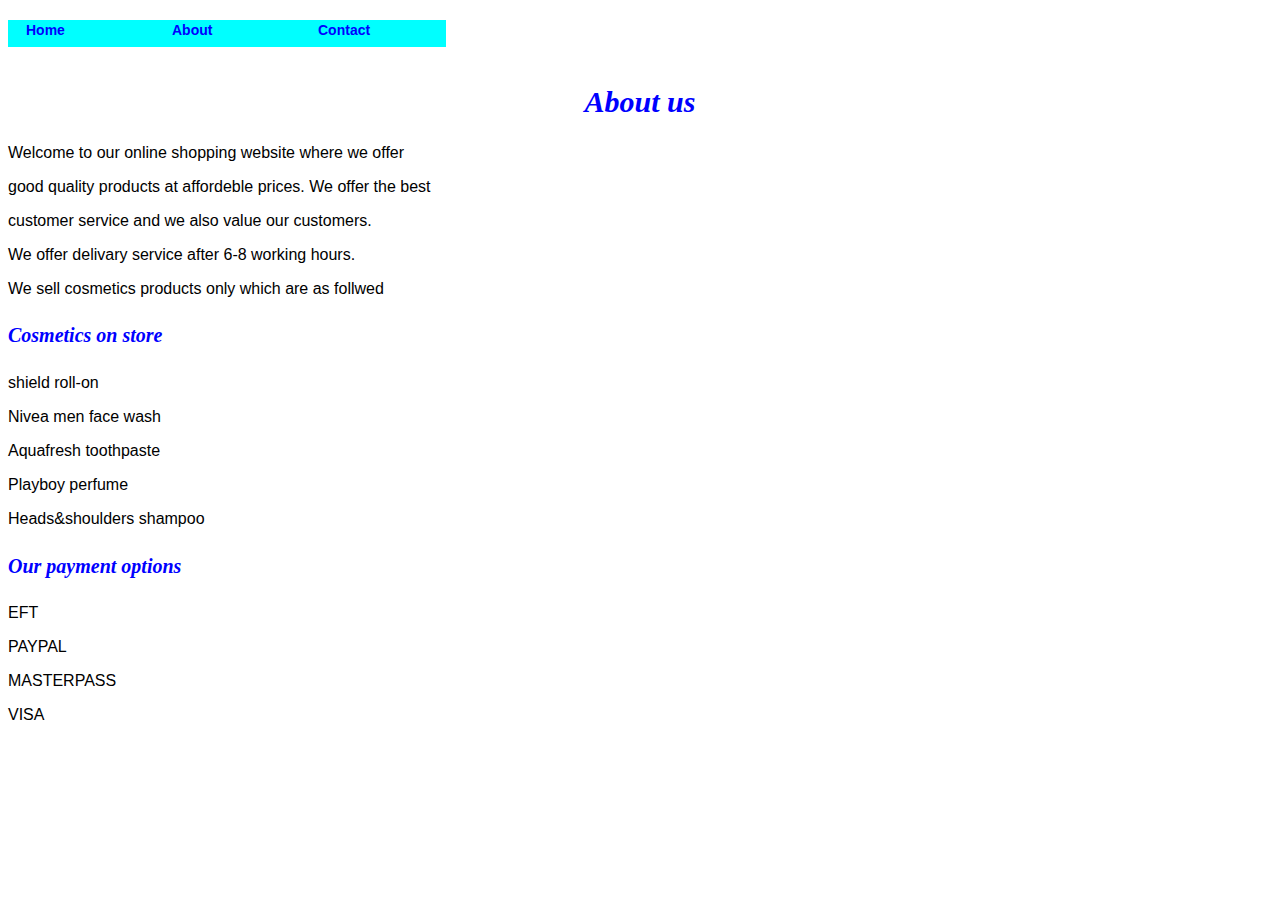
<file: about.html>
<!DOCTYPE html>
<html>
    <head>
        <link rel="stylesheet" href="style.css">
    </head>
    <body>
        <div id="menu">
            <a href="index.html">Home</a>
            <a href="about.html">About</a>
            <a href="contact.html">Contact</a>
        </div>
        <h2>About us</h2>
        <p>Welcome to our online shopping website  where we offer</p>
        <P> good quality products at affordeble prices. We offer the best </P>
        <P> customer service and we also value our customers.</P>
         <p>We offer delivary service after 6-8 working  hours. </p>
        <P> We sell cosmetics products only which are as follwed</P>
       <h4> Cosmetics on store</h4> 
         <p>shield roll-on </p>  
         <P> Nivea men face wash </P>
         <p> Aquafresh toothpaste </p>
         <p> Playboy perfume</p>
         <p> Heads&shoulders shampoo</p>
 <h4> Our payment options</h4>
         <P> EFT</P>
         <p> PAYPAL</p>
         <P> MASTERPASS</P>
         <P> VISA</P>
        
        
    </body>
</html>
</file>
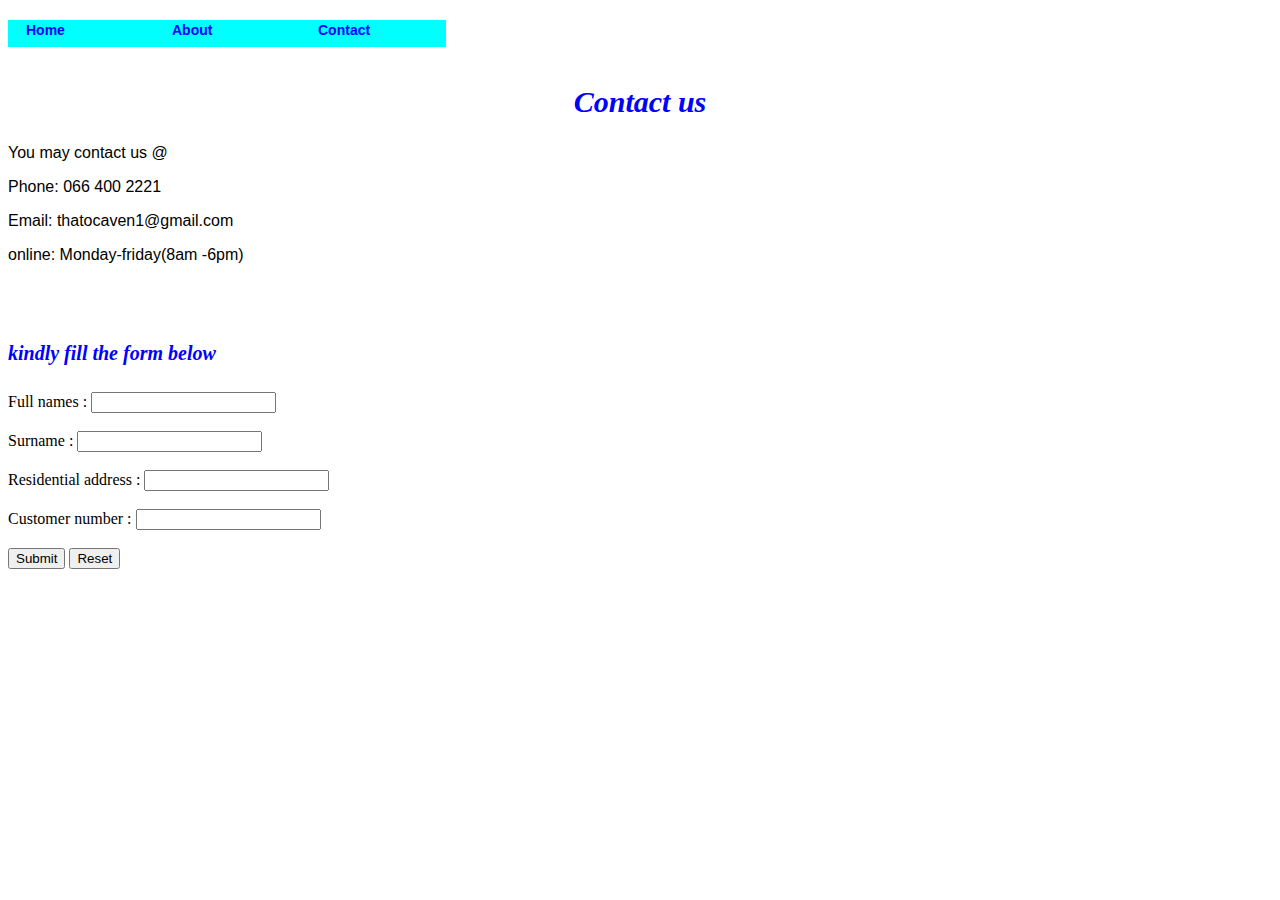
<file: contact.html>
<!DOCTYPE html>
<html>
    <head>
        <link rel="stylesheet" href="style.css">
    </head>
    <body>
        <div id="menu">
            <a href="index.html">Home</a>
            <a href="about.html">About</a>
            <a href="contact.html">Contact</a>
        </div>
        <h2>Contact us </h2>
        <p>You may contact us @</p>
        <p>Phone: 066 400 2221</p>
        <p>Email: thatocaven1@gmail.com</p>
        <p>online: Monday-friday(8am -6pm)</p>            
            <br/><br/>
        <h4> kindly fill the form below </h4>
        <form>
 <label for="firstname">Full names :</label>
       <input type="text" id="firstname"/>
       <br/><br/>
       <label for="lastname">Surname : </label>
       <input type="text" id="lastname"/>
         <br/><br/>   
    <label for="residential address">Residential address :</label>
            <input type="text" id="residential address"/>         
         <br/><br/>
   <label for="customer number ">Customer number :</label>
            <input type="text" id="customer number"/>         
         <br/><br/> 
                
          <input type="submit" value="Submit"/>
         <input type="Reset" value="Reset"/>
            </form>
    </body>
</html>
</file>
<file: style.css>
#menu{
      width:100%;
      height:40px;
      padding-top: 12px;
}

#menu a{
      text-decoration:inherit;
      color:blue;
      font-family: Helvetica, sans-serif;
      font-size: 14px;
      font-weight: 800;

    background-image: url('images/menu-button.gif');
    background-repeat: no-repeat;
    background:cyan;
    background-repeat:space;
    display:block;
    width            : 128px;
    height           : 25px;
    padding-left     : 18px;
    padding-top      : 2px;
    float            : left;
}

#menu a:hover{
    background-image:url(images/menu-button-hover.gif);
       color:blue;
}



h1 {
    
 font-weight: 800;
 color:blue;
background-color:currentColor;
 font-family:inherit,cursive;  
 padding-top: 12px;
}


h2{
font-family: impact,cursive;
text-align: center;
font-size: 30px;
color:blue;
font-style: italic;
}

h4{
font-family: impact,fantasy;
font-size: 20px;
font-style: italic;
color: blue;
}

p{
font-family: Helvetica,sans-serif;

}
 

table{
   font-family:sans-serif;
    border-collapse:separate;
    border-bottom-width: medium;
    border-bottom-style:double;
    border-color:blue;
    background-color:azure;  
}


button{
    background-image: url('images/menu-button.gif');
    background-repeat: no-repeat;
    display:flow-root;
    width            : 128px;
    height           : 25px;
    padding-left     : 18px;
    padding-top      : 2px;
    float            : left;
    font-family: inherit;
}

button:hover{
    background-image:url(images/menu-button-hover.gif);
       color:darkblue;
}
</file>
